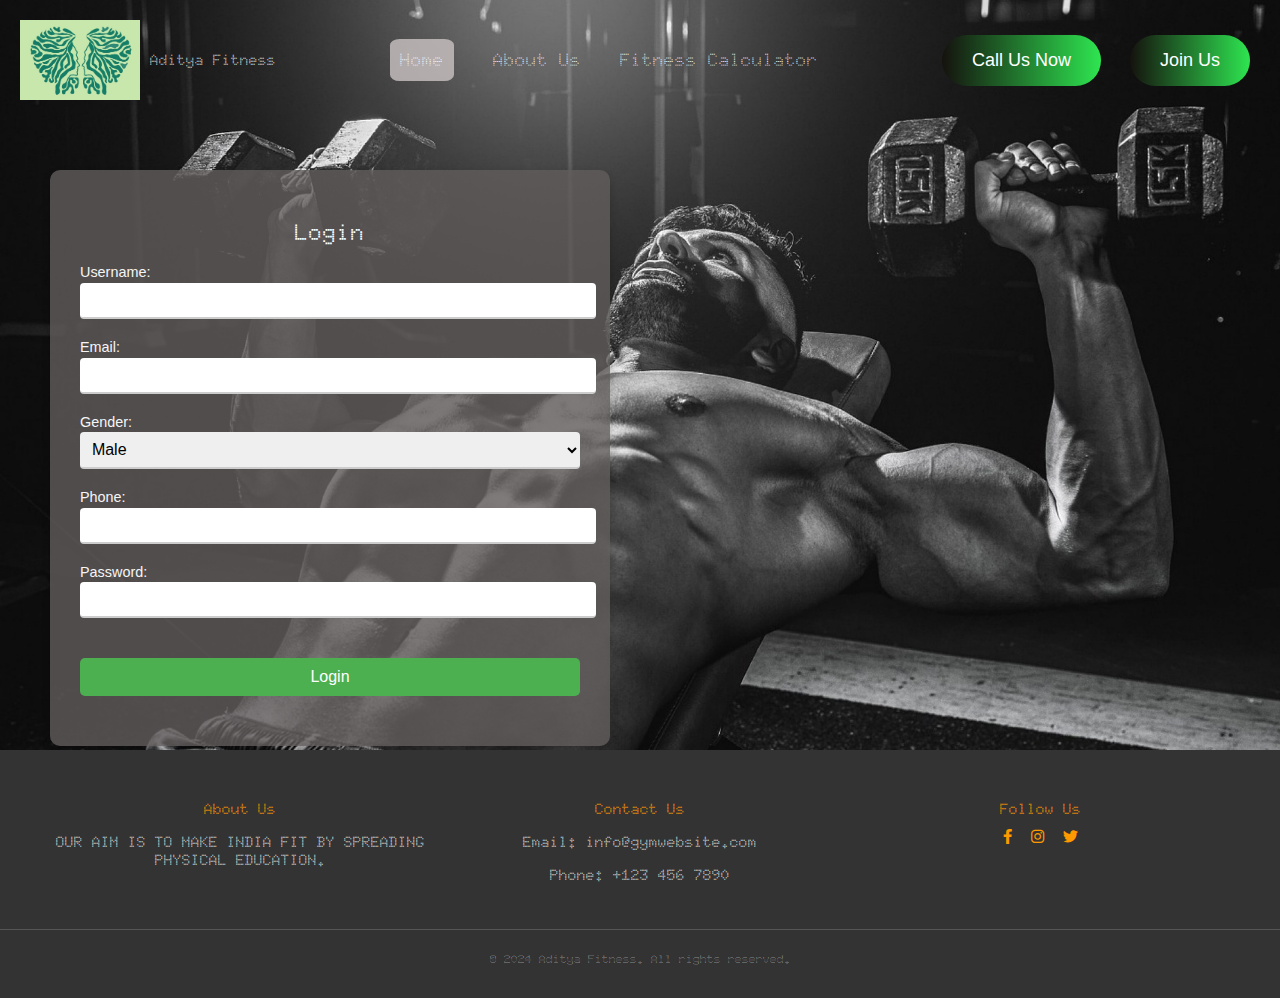
<file: index.html>
<!DOCTYPE html>
<html lang="en">
  <head>
    <meta charset="UTF-8" />
    <meta name="viewport" content="width=device-width, initial-scale=1.0" />
    <title>Aditya Fitness</title>
    <link rel="preconnect" href="https://fonts.googleapis.com" />
    <link rel="preconnect" href="https://fonts.gstatic.com" crossorigin />
    <link
      href="https://cdnjs.cloudflare.com/ajax/libs/font-awesome/6.0.0-beta3/css/all.min.css"
      rel="stylesheet"
    />
    <link
      href="https://fonts.googleapis.com/css2?family=Doto:wght@100..900&family=Sour+Gummy:ital,wght@0,100..900;1,100..900&display=swap"
      rel="stylesheet"
    />
    <link rel="stylesheet" href="style.css" />
    <!-- <script src="page-control.js"></script> -->
  </head>
  <body>
    <div class="content">
      <header class="header">
        <!-- Logo Section -->
        <div class="logo">
          <img src="logo.jpg" alt="logo" />
          <div>Aditya Fitness</div>
        </div>
        <!-- Navbar Section -->
        <div class="mid">
          <ul class="navbar">
            <li><a href="index.html" class="nav-link active">Home</a></li>
            <li><a href="#about" class="nav-link">About Us</a></li>
            <li>
              <a href="calculator.html" class="nav-link">Fitness Calculator</a>
            </li>
          </ul>
        </div>
        <!-- Call-to-Action Buttons -->
        <div class="right">
          <button class="btn">Call Us Now</button>
          <button class="btn">Join Us</button>
        </div>
      </header>

      <!-- Login Form -->
      <div class="input-box">
        <form action="http://127.0.0.1:5000/submit" method="post">
          <h2>Login</h2>
          <div class="input-field">
            <label for="username">Username:</label>
            <input type="text" id="username" name="username" required />
          </div>
          <div class="input-field">
            <label for="email">Email:</label>
            <input type="email" name="email" id="email" required />
          </div>
          <div class="input-field">
            <label for="gender">Gender:</label>
            <select name="gender" id="gender" required>
              <option value="male">Male</option>
              <option value="female">Female</option>
              <option value="other">Other</option>
            </select>
          </div>
          <div class="input-field">
            <label for="phone">Phone:</label>
            <input type="tel" name="phone" id="phone" required />
          </div>
          <div class="input-field">
            <label for="password">Password:</label>
            <input type="password" name="password" id="password" required />
          </div>
          <input type="submit" value="Login" />
        </form>
      </div>
    </div>

    <!-- Footer Section -->
    <footer id="about">
      <div class="footer-container">
        <div class="footer-section">
          <h4>About Us</h4>
          <p>OUR AIM IS TO MAKE INDIA FIT BY SPREADING PHYSICAL EDUCATION.</p>
        </div>
        <div class="footer-section">
          <h4>Contact Us</h4>
          <p>Email: info@gymwebsite.com</p>
          <p>Phone: +123 456 7890</p>
        </div>
        <div class="footer-section">
          <h4>Follow Us</h4>
          <a href="#" target="_blank"><i class="fab fa-facebook-f"></i></a>
          <a href="#" target="_blank"><i class="fab fa-instagram"></i></a>
          <a href="#" target="_blank"><i class="fab fa-twitter"></i></a>
        </div>
      </div>
      <div class="footer-bottom">
        <p>&copy; 2024 Aditya Fitness. All rights reserved.</p>
      </div>
    </footer>
  </body>
</html>
</file>
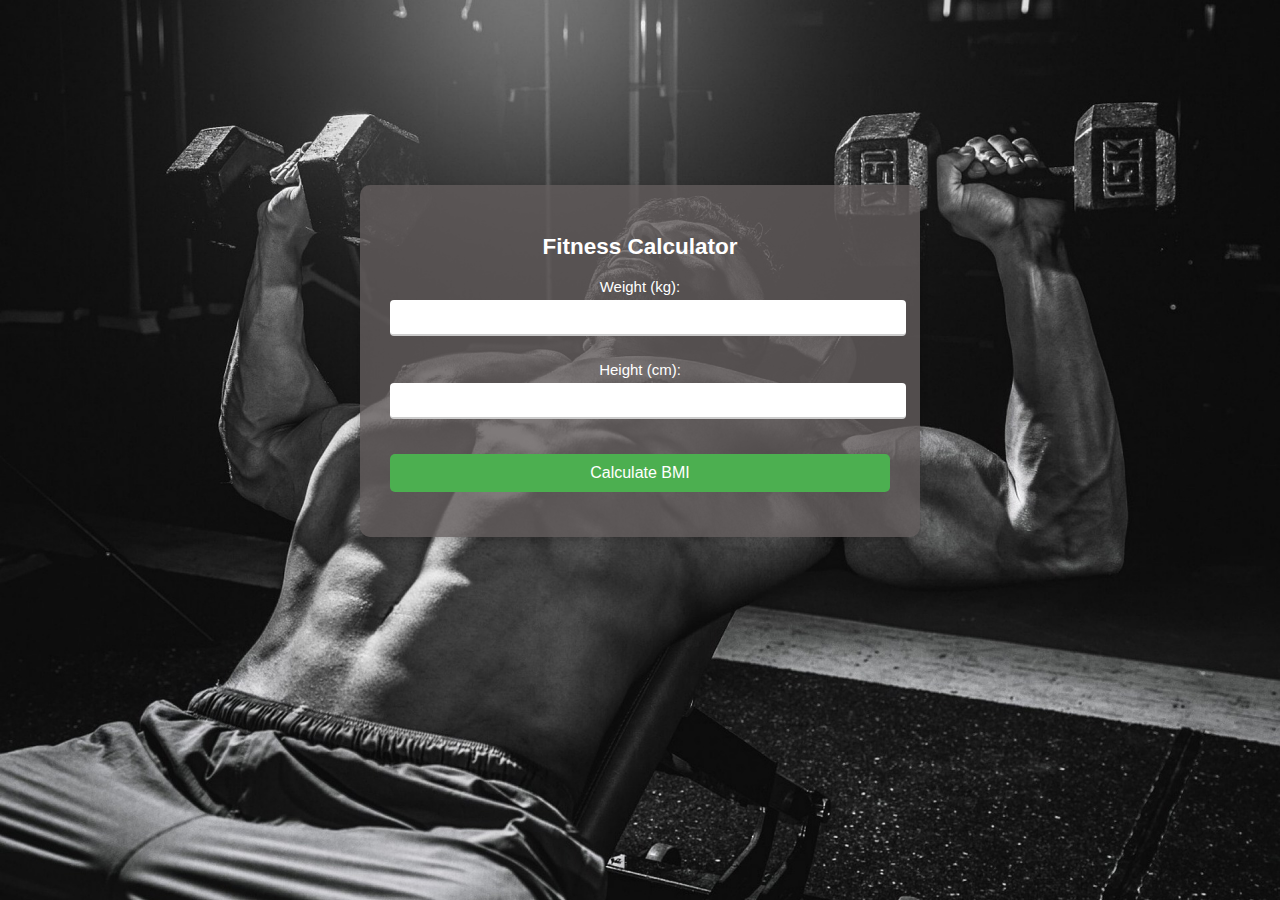
<file: calculator.html>
<!DOCTYPE html>
<html lang="en">
  <head>
    <meta charset="UTF-8" />
    <meta name="viewport" content="width=device-width, initial-scale=1.0" />
    <script src="script.js"></script>
    <link rel="stylesheet" href="style.css" />
    <title>Fitness Calculator</title>
    <style>
      body {
        font-family: Arial, sans-serif;
        margin: 20px;
        /* background-image: url("fitness-calculator-bg.jpg"); */
      }

      label {
        display: block;
        margin: 10px 0 5px;
      }
      input {
        width: 100%;
        padding: 8px;
        margin-bottom: 15px;
      }
      button {
        padding: 10px;
        background-color: #28a745;
        color: white;
        border: none;
        cursor: pointer;
      }
      button:hover {
        background-color: #218838;
      }
      .input-box {
        margin: 185px auto;
      }
      button {
        padding: 10px 20px;
        background-color: #4caf50;
        color: white;
        border: none;
        border-radius: 5px;
        cursor: pointer;
        font-size: 1rem;
        transition: background-color 0.3s ease, transform 0.1s;
        width: 100%;
        margin-top: 20px;
        text-align: center;
      }
      button:hover {
        background-color: #45a049;
      }
      button:active {
        transform: scale(0.97); /* Slight press effect */
      }
    </style>
  </head>
  <body>
    <div class="input-box">
      <h2>Fitness Calculator</h2>
      <form id="fitnessForm">
        <label for="weight">Weight (kg):</label>
        <input type="number" id="weight" name="weight" required />

        <label for="height">Height (cm):</label>
        <input type="number" id="height" name="height" required />

        <button type="button" onclick="calculateBMI()">Calculate BMI</button>
      </form>
      <p id="result"></p>
    </div>
  </body>
</html>
</file>
<file: style.css>
/* General Styles */
body {
  color: white;
  margin: 0;
  padding: 0;
  background-image: url("./bg.jpg");
  background-repeat: no-repeat;
  background-size: cover;
  font-size: 15px;
  font-family: "Doto", sans-serif;
}

/* Header Styles */
.header {
  display: flex;
  justify-content: space-between;
  align-items: center;
  padding: 20px;
}

.logo {
  display: flex;
  align-items: center;
  cursor: pointer;
}

.logo img {
  height: 80px;
  margin-right: 10px;
}

.logo:hover {
  transform: rotate(360deg) scale(1.2);
  transition: transform 0.3s ease;
}

.mid {
  flex-grow: 1;
  text-align: center;
}

.navbar {
  list-style: none;
  padding: 0;
  margin: 0;
}

.navbar li {
  display: inline-block;
  margin: 0 15px;
}

.navbar a {
  text-decoration: none;
  color: #f3f3f3;
  font-size: 18px;
  transition: all 0.3s ease;
}

.navbar a:hover,
.navbar .active {
  color: aliceblue;
  background-color: rgba(204, 195, 195, 0.8);
  border-radius: 15%;
  padding: 10px;
}

.right .btn {
  background: linear-gradient(90deg, #15120e, #2ee550);
  color: white;
  border: none;
  border-radius: 50px;
  padding: 15px 30px;
  margin: 0 10px;
  font-size: 18px;
  cursor: pointer;
  transition: all 0.4s ease;
  position: relative;
  overflow: hidden;
}

.right .btn:hover {
  transform: scale(1.1);
  box-shadow: 0px 10px 20px rgba(0, 0, 0, 0.2);
}

/* Login Box Styles */
.input-box {
  background-color: rgba(99, 93, 93, 0.8);
  padding: 30px;
  border-radius: 10px;
  box-shadow: 0px 4px 8px rgba(0, 0, 0, 0.2);
  width: 500px;
  text-align: center;
  margin: 50px ;
}


.input-field label {
  font-family: "Lucida Sans", "Lucida Sans Regular", "Lucida Grande",
    "Lucida Sans Unicode", Geneva, Verdana, sans-serif;
  text-align: left;
  display: block;
  margin-bottom: 2.8px;
  font-size: 0.9rem;
  color: whitesmoke;
}
input {
  width: 100%;
  padding: 7.9px;
  font-size: 1rem;
  border: none;
  border-bottom: 2px solid #ccc;
  margin-bottom: 20px;
  transition: border-bottom 0.3s ease;
  /* box-shadow: 2px 2px 2px rgba(0, 0, 0, 0); */
  border-radius: 4px;
  text-align: left;
  transition: all 0.3s ease;
}
select {
  display: block;
  width: 100%;
  padding: 7.9px;
  text-align: left;
  border: none;
  border-bottom: 2px solid #ccc;
  margin-bottom: 20px;
  transition: border-bottom 0.3s ease;
  box-shadow: 2px 2px 2px rgba(0, 0, 0, 0);
  border-radius: 4px;
  font-size: 1rem;
}
input[type="submit"] {
  padding: 10px 20px;
  background-color: #4caf50;
  color: white;
  border: none;
  border-radius: 5px;
  cursor: pointer;
  font-size: 1rem;
  transition: background-color 0.3s ease, transform 0.1s;
  width: 100%;
  margin-top: 20px;
  text-align: center;
}
input[type="submit"]:hover {
  background-color: #45a049;
}
input[type="submit"]:active {
  transform: scale(0.97); /* Slight press effect */
}
 input:focus,
 select:focus {
  border-color: #4caf50;
  transform: translateY(-2px);
  box-shadow: 0px 4px 8px rgba(0, 0, 0, 0.1);
  outline: none;
}

/* Footer Styles */
footer {
  background-color: #333;
  color: #fff;
  padding: 20px 0;
  text-align: center;
}

.footer-container {
  display: flex;
  flex-wrap: wrap;
  justify-content: space-between;
  max-width: 1200px;
  margin: auto;
  padding: 0 20px;
}

.footer-section {
  flex: 1;
  min-width: 200px;
  margin: 10px 0;
}

.footer-section h4 {
  color: #ff9900;
  margin-bottom: 10px;
}

.footer-section a {
  color: #ff9900;
  text-decoration: none;
  margin: 0 5px;
}

.footer-section a:hover {
  text-decoration: underline;
}

.footer-bottom {
  border-top: 1px solid #555;
  padding-top: 10px;
  margin-top: 20px;
  font-size: 12px;
  color: #aaa;
}

@media (max-width: 768px) {
  .footer-container {
    flex-direction: column;
    align-items: center;
  }

  .footer-section {
    text-align: center;
    margin-bottom: 20px;
  }
}

.content {
  min-height: calc(100vh - 150px);
}
</file>
